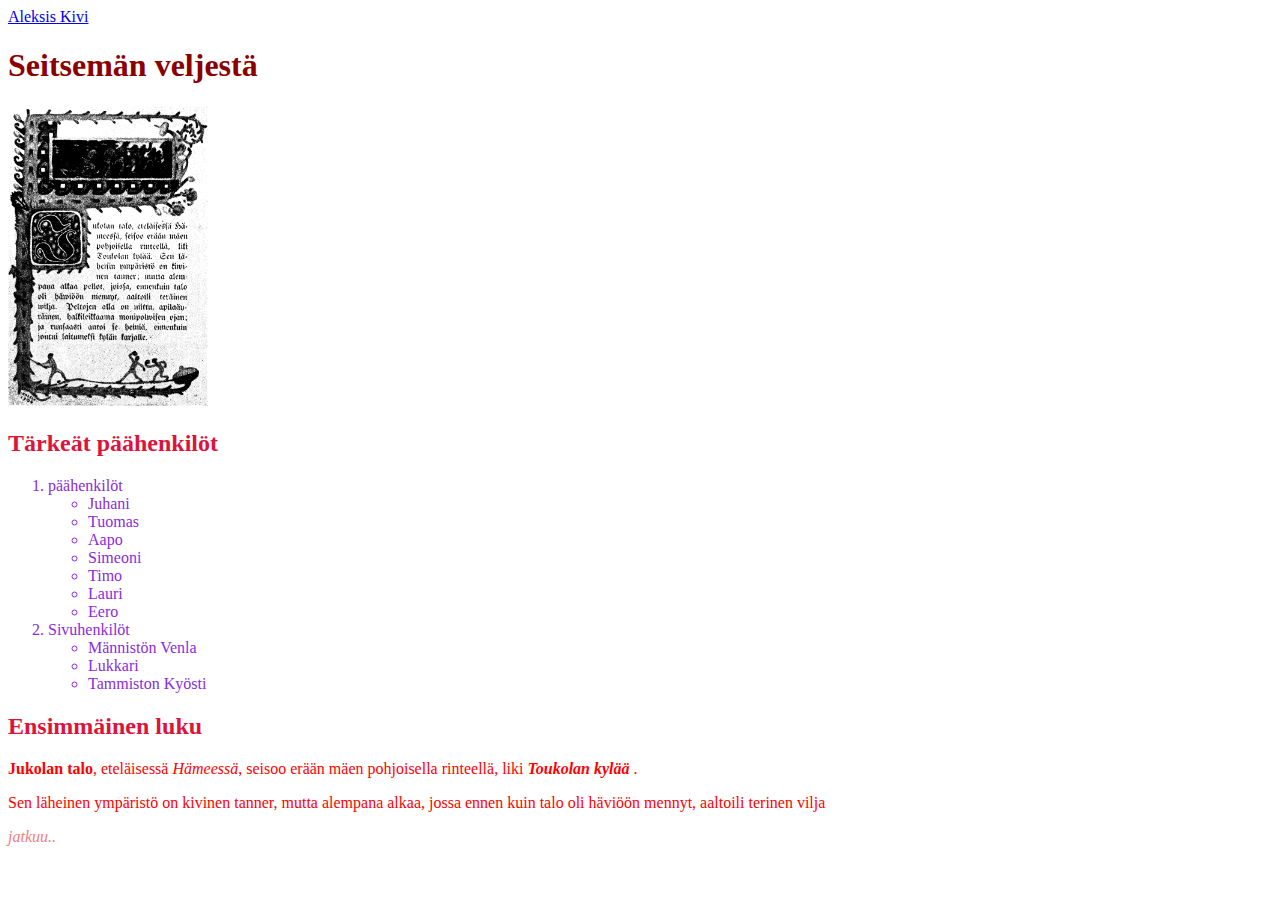
<file: index.html>
<!DOCTYPE html>
<html>

<head>
  <meta charset="utf-8">
  <link rel="stylesheet" href ="style.css">
  <title>Seitsemän veljestä</title>
</head>

<body>
  <!--Tee tehtävät tänne-->
  <a = href="./kivi.html">Aleksis Kivi</a>
  <h1>Seitsemän veljestä</h1>
  <img src="./assets/Seitsemän_veljestä.png" alt="Seitsemän veljestä kuva" height="300" width="200">

  <h2>Tärkeät päähenkilöt</h2>
  <ol>
    <li>päähenkilöt</li>
    <ul>
      <li>Juhani</li>
      <li>Tuomas</li>
      <li>Aapo</li>
      <li>Simeoni</li>
      <li>Timo</li>
      <li>Lauri</li>
      <li>Eero</li>
    </ul>
    <li>Sivuhenkilöt</li>
    <ul>
      <li>Männistön Venla</li>
      <li>Lukkari</li>
      <li>Tammiston Kyösti</li>
    </ul>
  </ol>

  <h2>Ensimmäinen luku </h2>
  <p><strong>Jukolan talo</strong>, eteläisessä <i>Hämeessä</i>, seisoo erään mäen pohjoisella rinteellä, liki <strong><i>Toukolan kylää</i></strong> .</p>
  <p> Sen läheinen ympäristö on kivinen tanner, mutta alempana alkaa, jossa ennen kuin talo oli häviöön mennyt, aaltoili terinen vilja </p>
  <div><i>jatkuu..</i></div>
</body>

</html>
</file>
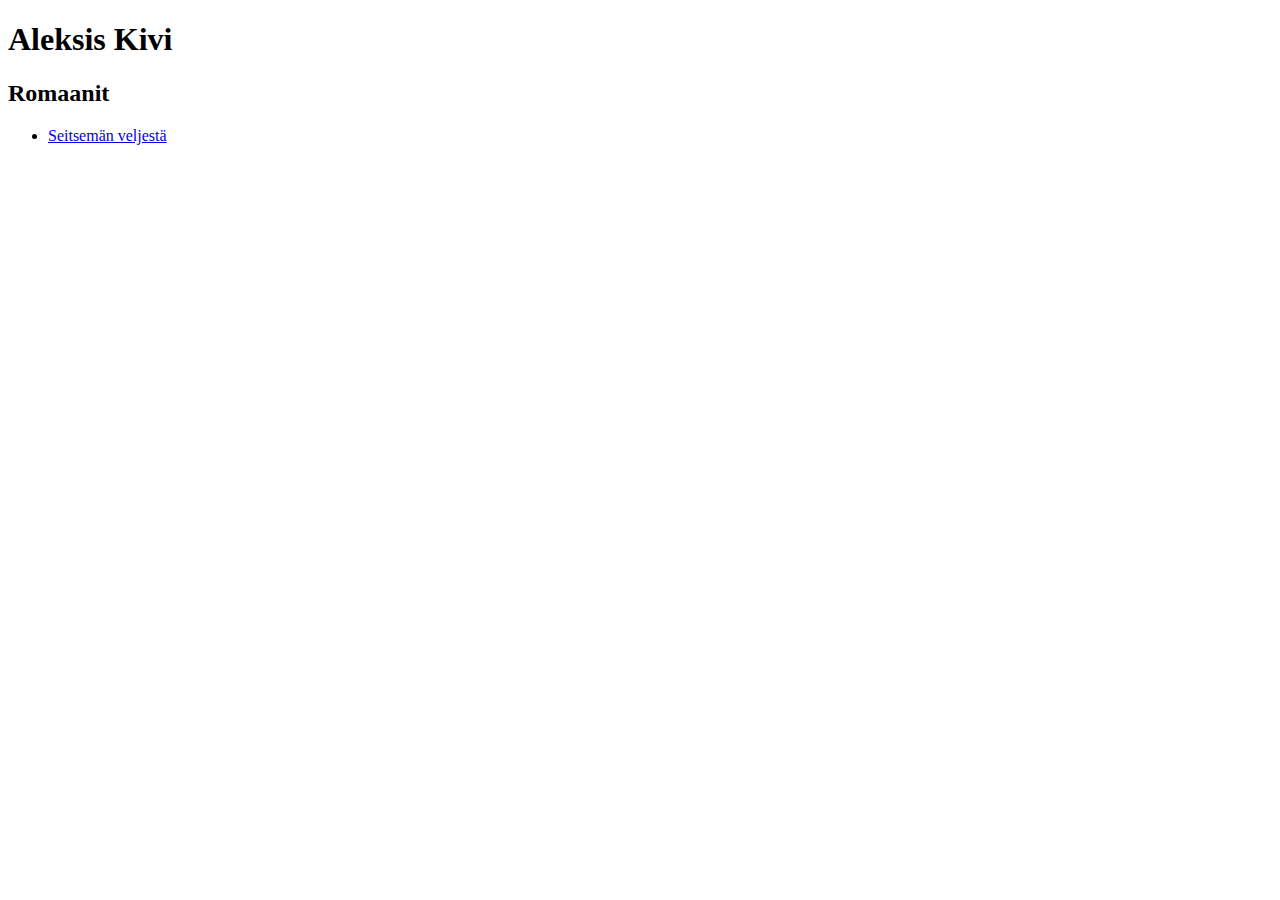
<file: kivi.html>
<!DOCTYPE html>
<html>
<head>
  <meta charset="utf-8">
  <title>kivi</title>
</head>
<body>
    <h1>Aleksis Kivi</h1>
    <h2> Romaanit</h2>
    <ul>
        <li> <a = href="./index.html"> Seitsemän veljestä</a></li>
    </ul>
</body>
</html>
</file>
<file: style.css>
p{ color:red;}
ol{ color: blueviolet;}
h1{color: darkred;}
h2{color:crimson}
div{color: lightcoral}
</file>
